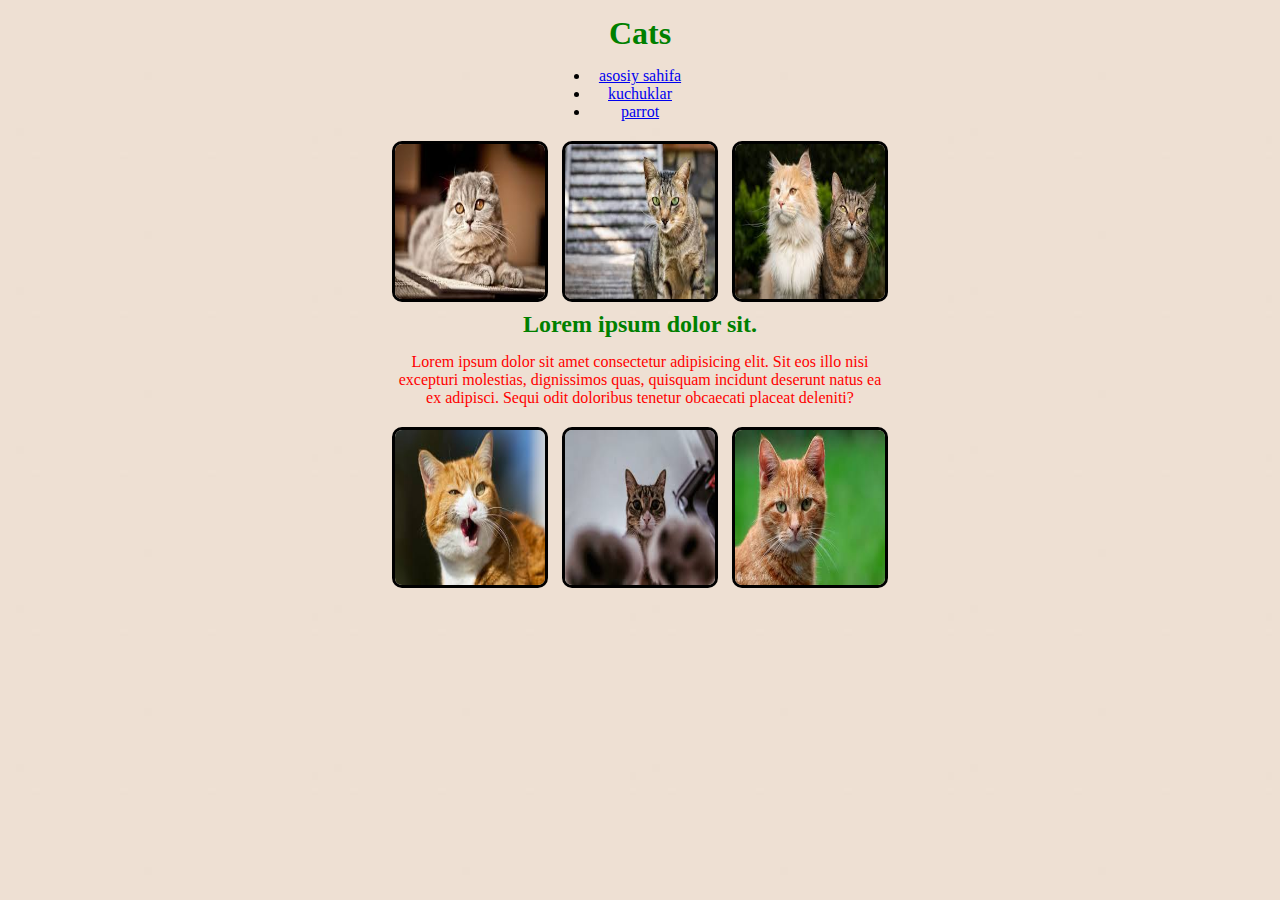
<file: cat/index.html>
<!DOCTYPE html>
<html lang="en">
  <head>
    <meta charset="UTF-8" />
    <meta name="viewport" content="width=device-width, initial-scale=1.0" />
    <title>Document</title>
    <link rel="stylesheet" href="./style.css" />
  </head>
  <body>
    <h1>Cats</h1>
    <ul class="menu">
      <li><a href="../cat/">asosiy sahifa</a></li>
      <li><a href="../dag/">kuchuklar</a></li>
      <li><a href="../popugay/">parrot</a></li>
    </ul>
    <div >
      <img class="imeg" src="caat.jpg" alt="" />
      <img class="imeg" src="caatt.jpg" alt="" />
      <img class="imeg" src="cat.jpg" alt="" />
    </div>
    <div>
    <h2>
        Lorem ipsum dolor sit.
    </h2>
    <p>
      Lorem ipsum dolor sit amet consectetur adipisicing elit. Sit eos illo nisi
      excepturi molestias, dignissimos quas, quisquam incidunt deserunt natus ea
      ex adipisci. Sequi odit doloribus tenetur obcaecati placeat deleniti?
    </p>
</div>
    <div>
      <img class="imeg" src="catt.jpg" alt="" />
      <img class="imeg" src="cattt.jpg" alt="" />
      <img class="imeg" src="ccat.jpg" alt="" />
    </div>
  </body>
</html>
</file>
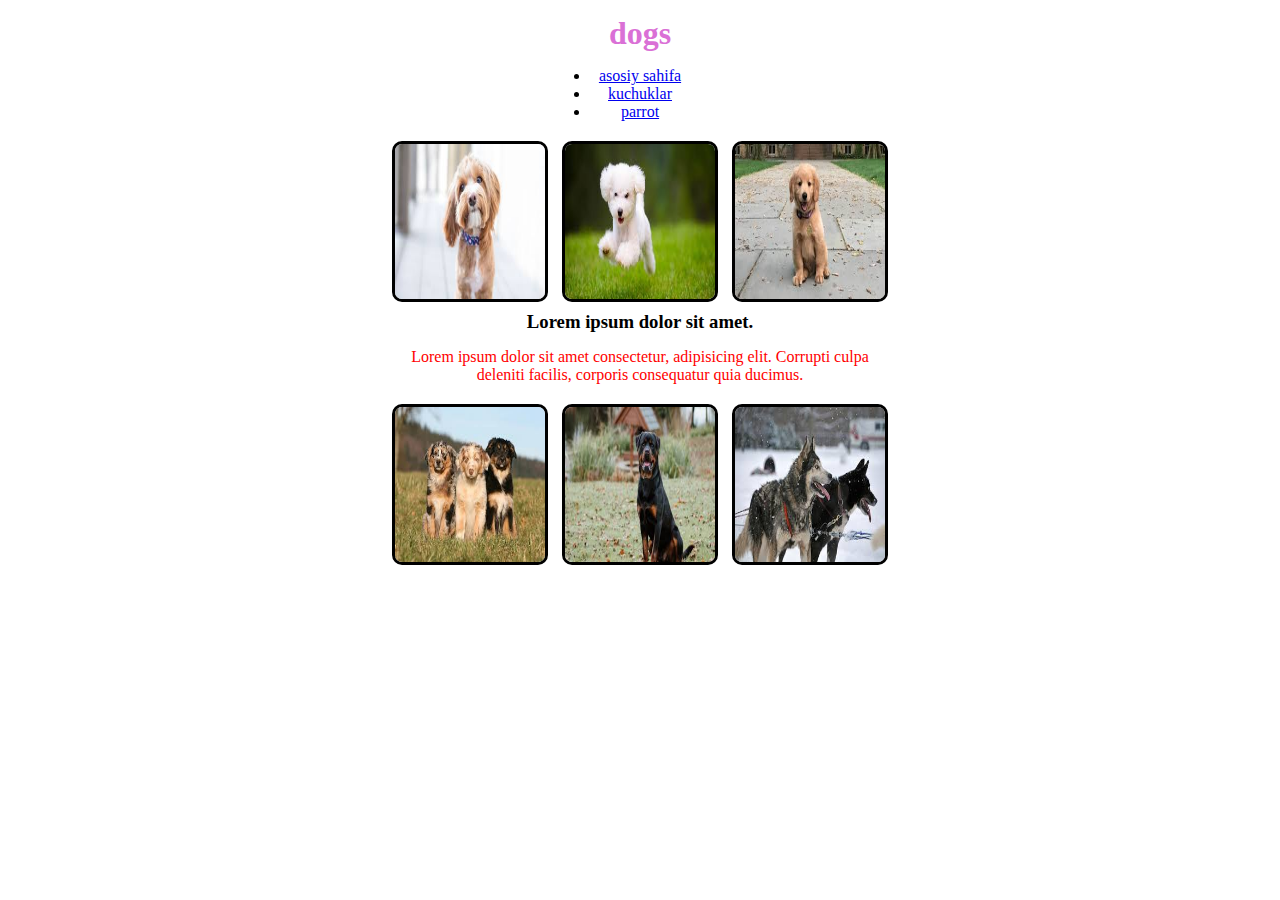
<file: dag/index.html>
<!DOCTYPE html>
<html lang="en">
<head>
    <meta charset="UTF-8">
    <meta name="viewport" content="width=device-width, initial-scale=1.0">
    <title>Document</title>
    <link rel="stylesheet" href="./style.css">
</head>
<body>
    <h1>dogs</h1>
    <ul class="menu">
        <li><a href="../cat/">asosiy sahifa</a></li>
        <li><a href="../dag/">kuchuklar</a></li>
        <li><a href="../popugay/">parrot</a></li>
      </ul>
      <div>
        <img class="imeg" src="dog.jpg" alt="">
        <img class="imeg" src="dog1.jpg" alt="">
        <img class="imeg" src="dog2.jpg" alt="">
      </div>
      <div>
      <h3>Lorem ipsum dolor sit amet.</h3>
      <p>
        Lorem ipsum dolor sit amet consectetur, adipisicing elit. Corrupti culpa deleniti facilis, corporis consequatur quia ducimus.
      </p>
     </div>
     <div>
        <img class="imeg" src="dog3.jpg" alt="">
        <img class="imeg" src="dog4.jpg" alt="">
        <img class="imeg" src="dog5.jpg" alt="">
     </div>
</body>
</html>
</file>
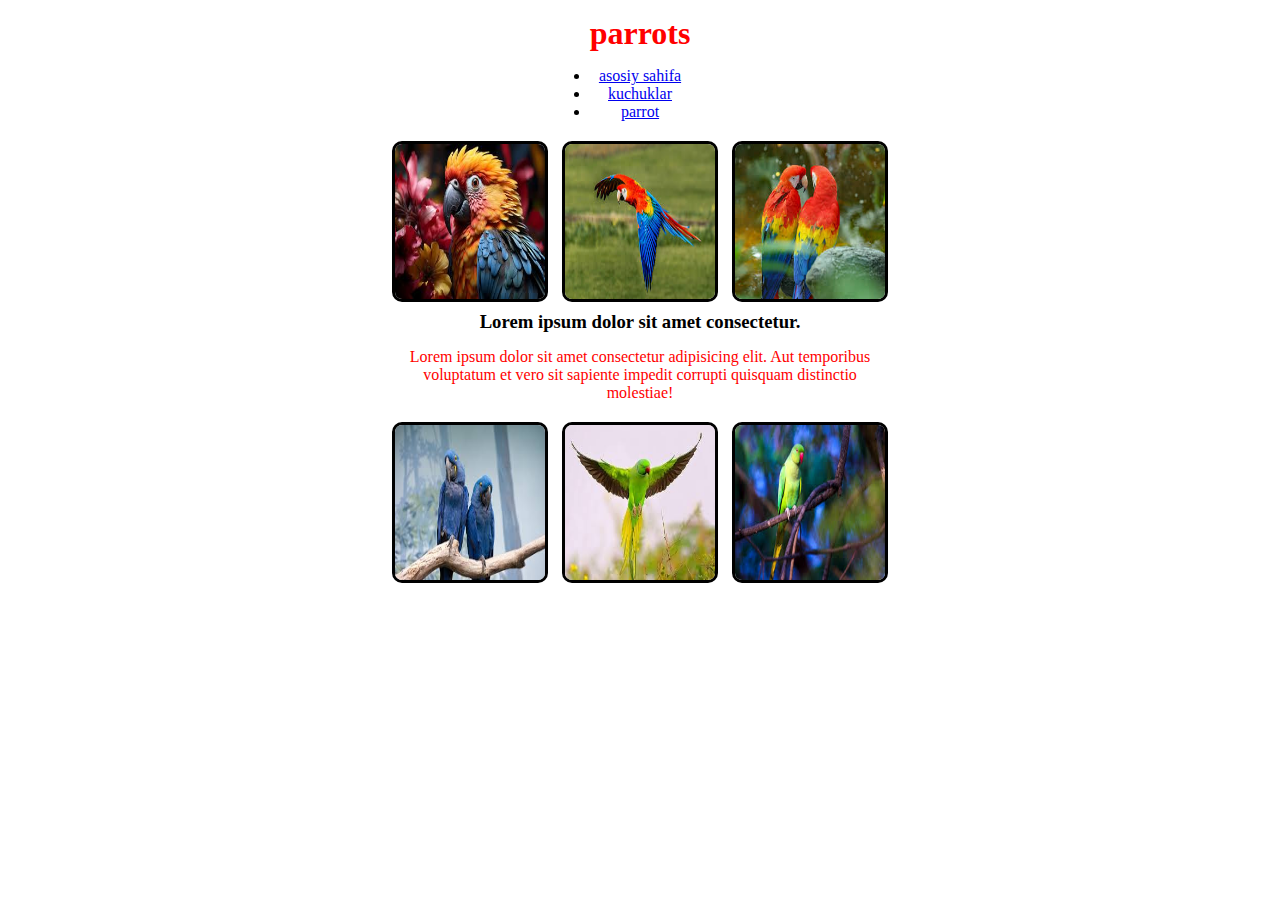
<file: popugay/index.html>
<!DOCTYPE html>
<html lang="en">
<head>
    <meta charset="UTF-8">
    <meta name="viewport" content="width=device-width, initial-scale=1.0">
    <title>Document</title>
    <link rel="stylesheet" href="./stle.css">
</head>
<body>
    <h1>parrots</h1>
    <ul class="menu">
        <li><a href="../cat/">asosiy sahifa</a></li>
        <li><a href="../dag/">kuchuklar</a></li>
        <li><a href="../popugay/">parrot</a></li>
      </ul>
      <div>
        <img class="imeg" src="img.jpg" alt="">
        <img class="imeg" src="img1.jpg" alt="">
        <img class="imeg" src="img2.jpg" alt="">
      </div>
      <div>
      <h3>
        Lorem ipsum dolor sit amet consectetur.
      </h3>
      <p>
        Lorem ipsum dolor sit amet consectetur adipisicing elit. Aut temporibus voluptatum et vero sit sapiente impedit corrupti quisquam distinctio molestiae!
      </p>
    </div>
    <div>
        <img class="imeg" src="img3.jpg" alt="">
        <img class="imeg" src="img4.jpg" alt="">
        <img class="imeg" src="img5.jpg" alt="">
    </div>
</body>
</html>
</file>
<file: cat/style.css>
body{
    background-image: url(fonn.jpg) ;
}
*{
    margin: 0;
    padding: 0;
    text-align: center;
}
h1{
    color: green;
    text-align: center;
    padding: 15px;
}
.menu {
width: 100px;
margin: 0 auto;
padding-bottom: 15px;
}
.imeg{
    width: 150px;
    height: 155px;
    border-radius: 10px;
    border-color: black;
    border-style: solid;
    margin: 5px;
}
h2{
    color: green;
}
p{
color: red;
width: 500px;
margin: 0 auto;
padding: 15px;
}
</file>
<file: dag/style.css>
*{
    margin: 0;
    padding: 0;
    text-align: center;
}
h1{
    color: orchid;
    text-align: center;
    padding: 15px;
}
.menu {
    width: 100px;
    margin: 0 auto;
    padding-bottom: 15px;
    }
    .imeg{
        width: 150px;
        height: 155px;
        border-radius: 10px;
        border-color: black;
        border-style: solid;
        margin: 5px;
    }
    h2{
        color: green;
    }
    p{
    color: red;
    width: 500px;
    margin: 0 auto;
    padding: 15px;
    }
</file>
<file: popugay/stle.css>
*{
    margin: 0;
    padding: 0;
    text-align: center;
}
h1{
    color: red;
    text-align: center;
    padding: 15px;
}
.menu {
    width: 100px;
    margin: 0 auto;
    padding-bottom: 15px;
    }
    .imeg{
        width: 150px;
        height: 155px;
        border-radius: 10px;
        border-color: black;
        border-style: solid;
        margin: 5px;
    }
    h2{
        color: green;
    }
    p{
    color: red;
    width: 500px;
    margin: 0 auto;
    padding: 15px;
    }
</file>
